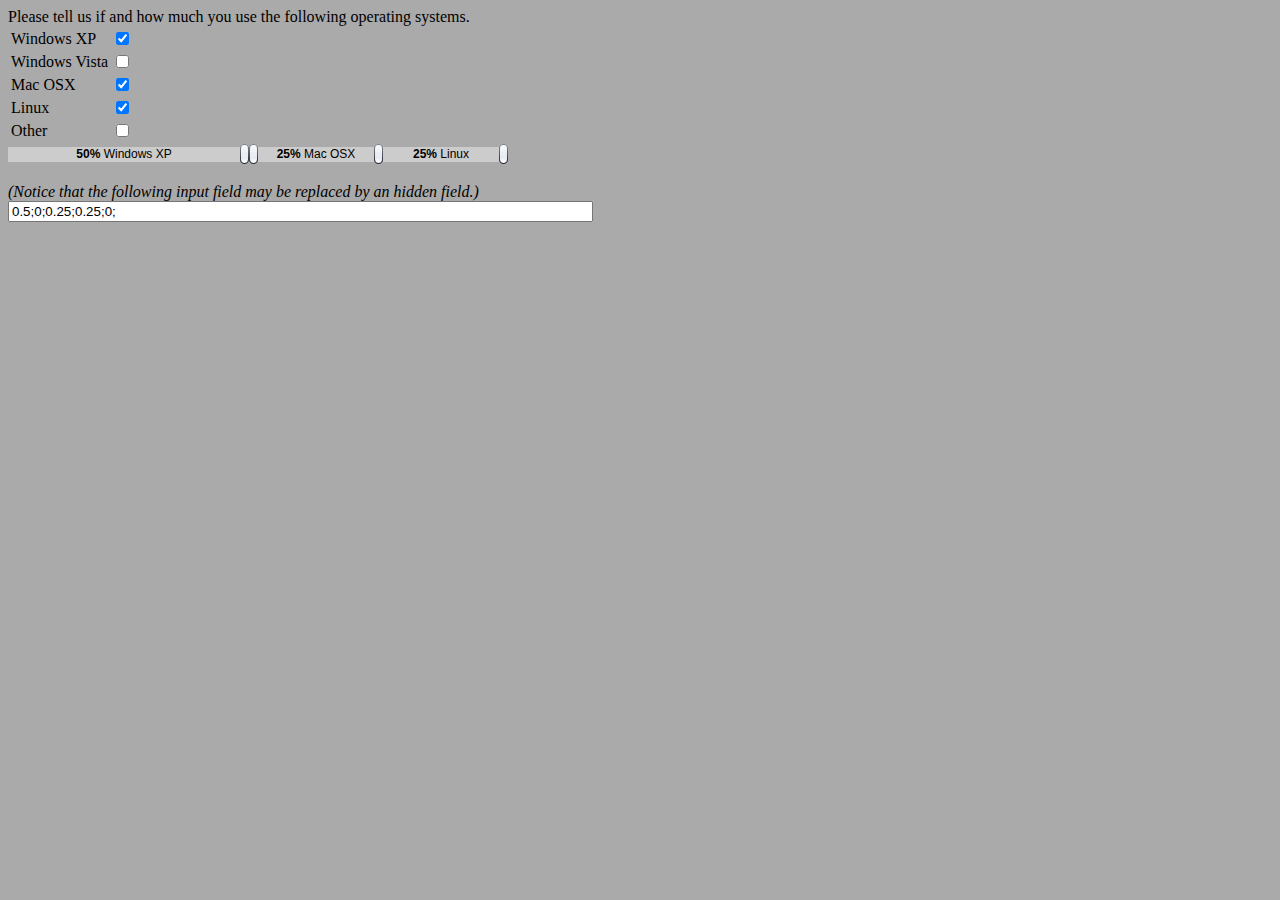
<file: 1-Beginners/Examples-2011/jsOpenSlidebar_1.0/index.htm>
<!--
jsOpenSliderbar 1.0
(c) by Mathias Krebs, mathias.krebs(at)gmail.com, 2008
license: LGPL
-->

<html>
<head>
<script language="JavaScript" src="browser.js" type="text/javascript"></script>
<script language="JavaScript" src="phpOpenSlidebar.js" type="text/javascript"></script>
<link rel='stylesheet' type='text/css' href='style.css'>
<script>
<!--
function libinit()
{
   // Define the labels of the sliders.
   labels      = ['Windows XP','Windows Vista','Mac OSX','Linux','Other'];
   // Create the object.
   // Parameters:
   // aObjectName    -> The string representation of the object name of the current object.
   // aCheckboxPanel -> Id of the div to put the checkboxes into.
   // aSliderPanel   -> Id of the div to put the sliderbar into.
   // aFormId        -> Name of the field to store the comma seperated result list into.
   // aFormName      -> Name of the form the element is placed in.
   // x              -> Left position of the slidebar.
   // y              -> Top position of the slidebar.
   // l              -> Length of the slidebar.
   // xSize          -> x size of the slider.
   // ySize          -> y size of the slider.
   aSlideBar   = new slideBar('aSlideBar','checkboxPanel','sliderPanel','hiddenField','sliderForm',labels,0,0,500,9,15);
   aSlideBar.initCheckboxes();
   aSlideBar.redrawAll();
}
-->
</script>
</head>

<body onload="libinit();" style='background-color:#aaaaaa;'>

<form action='' method='post' name='sliderForm'>
Please tell us if and how much you use the following operating systems.
<br>
<div style="position:relative;" id='checkboxPanel'></div>
<div style="position: relative;height: 22px;" id='sliderPanel'></div>
<br>
<i>(Notice that the following input field may be replaced by an hidden field.)</i><br>
<input name="hiddenField" value="0.5;0;0.25;0.25;0.0;" type="text" size='70'>
</form>

</body>
</html>
</file>
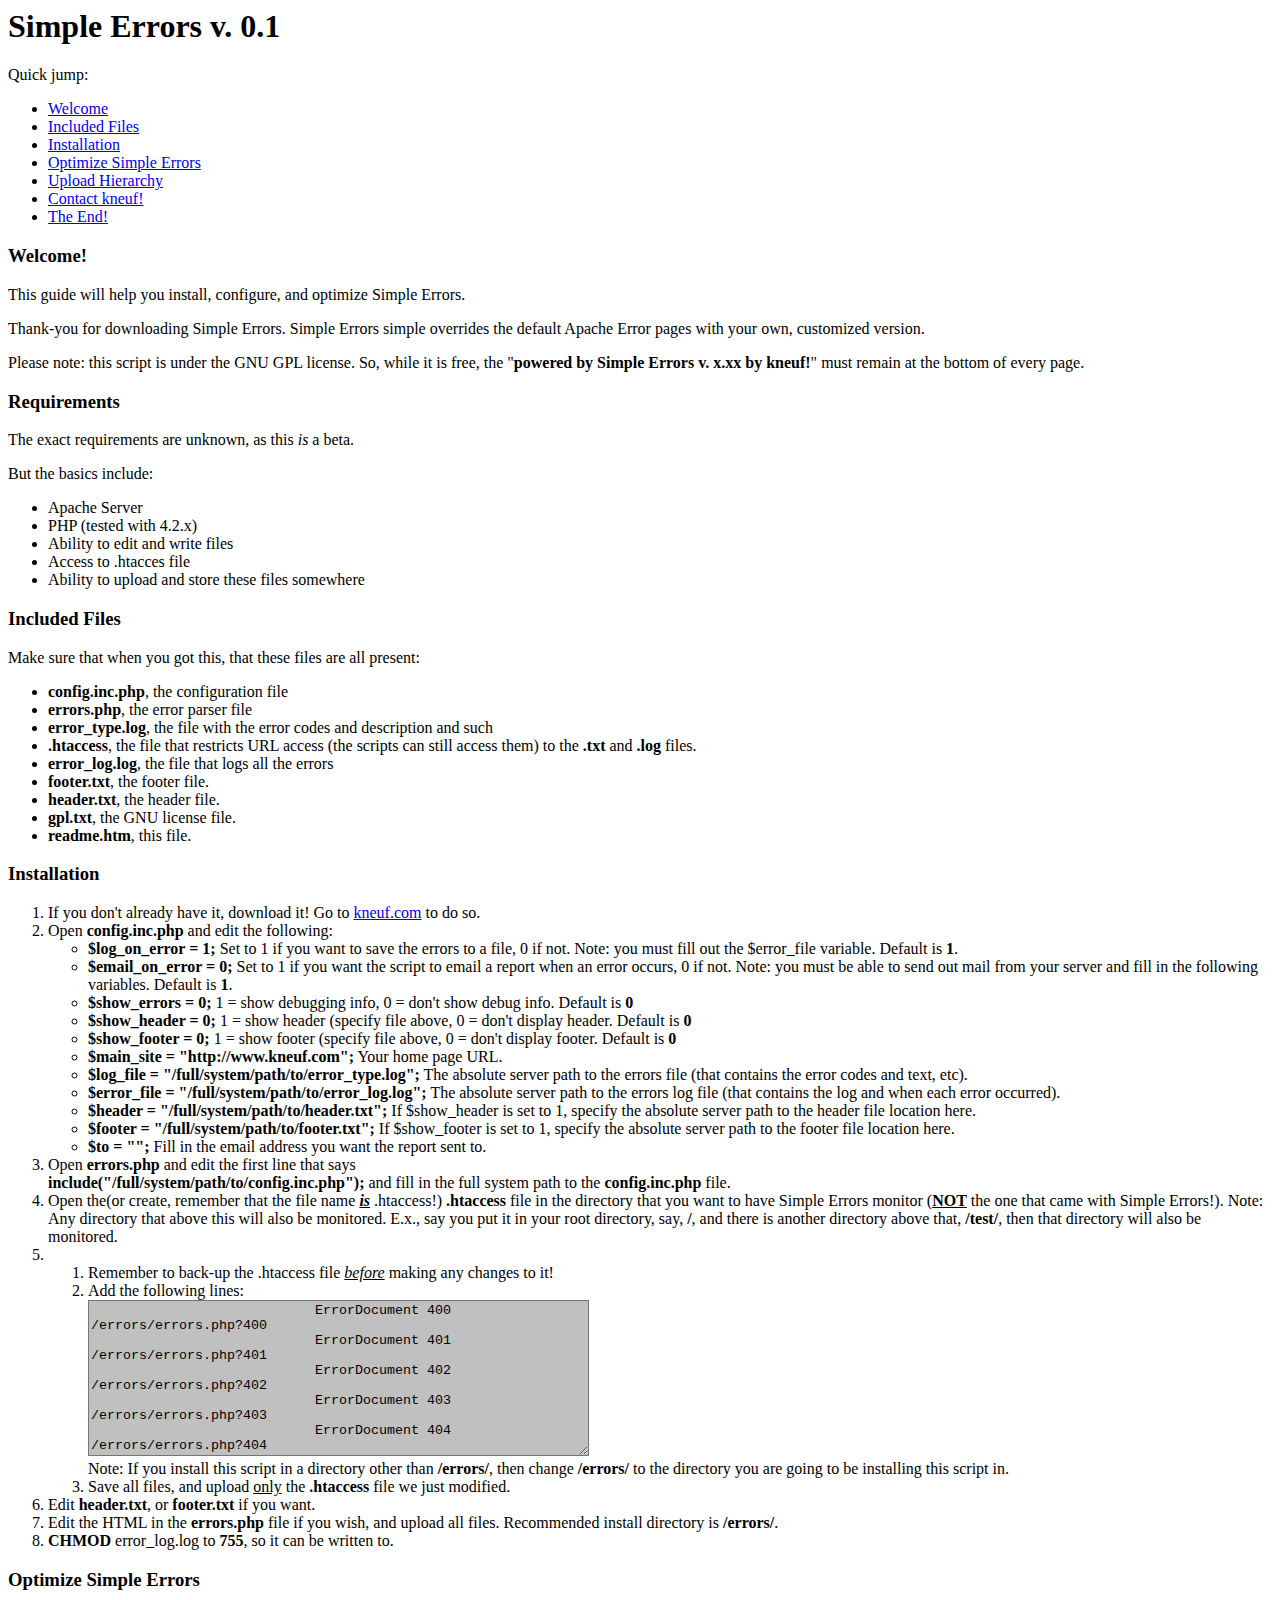
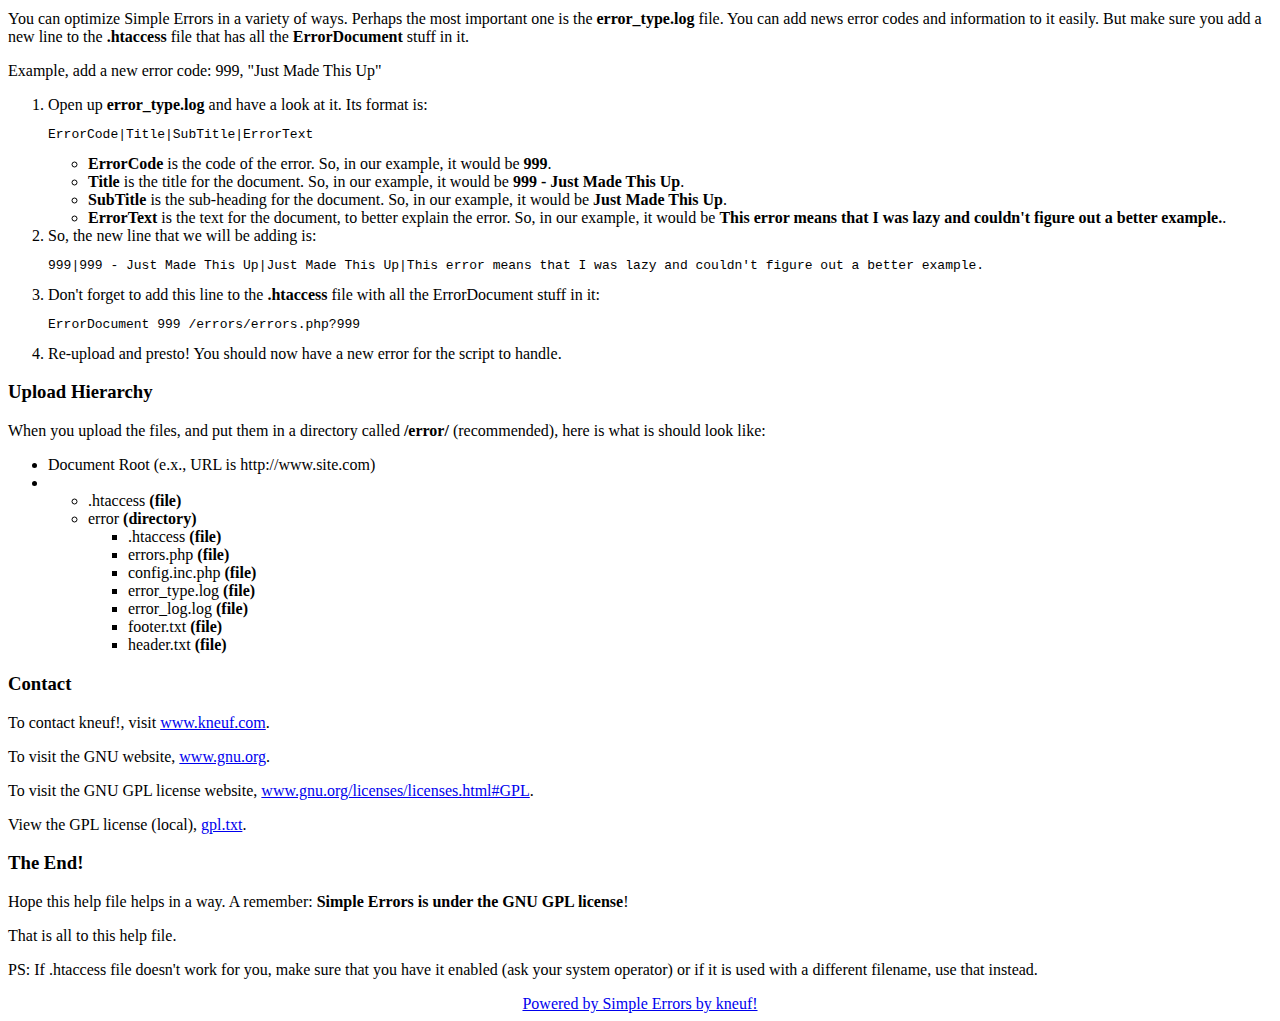
<file: 1-Beginners/Examples-2011/Simple Errors/readme.htm>
<!DOCTYPE html PUBLIC "-//W3C//DTD HTML 4.0 Transitional//EN">
<html>
  <head>
    <title>
      Simple Errors ReadMe
    </title>
  </head>
  <body bgcolor="white" text="black">
    <h1>Simple Errors v. 0.1</h1>
    <p>Quick jump:<br>
    </p>
    <ul>
      <li><a href="#welcome">Welcome</a></li>
      <li><a href="#includ">Included Files</a></li>
      <li><a href="#instal">Installation</a></li>
      <li><a href="#optim">Optimize Simple Errors</a></li>
      <li><a href="#more">Upload Hierarchy</a></li>
      <li><a href="#contact">Contact kneuf!</a></li>
      <li><a href="#theend">The End!</a></li>
    </ul>
    <h3><a name="welcome">Welcome!</a></h3>
    <p>This guide will help you install, configure, and optimize Simple Errors.</p>
    <p>Thank-you for downloading Simple Errors. Simple Errors simple overrides the default Apache Error pages with your own, customized version.</p>
    <p>Please note: this script is under the GNU GPL license. So, while it is free, the "<b>powered by Simple Errors v. x.xx by kneuf!</b>" must remain at the bottom of every page.</p>
    <h3>Requirements</h3>
    <p>The exact requirements are unknown, as this <i>is</i> a beta.</p>
      But the basics include: 
      <ul>
        <li>Apache Server</li>
        <li>PHP (tested with 4.2.x)</li>
        <li>Ability to edit and write files</li>
        <li>Access to .htacces file</li>
        <li>Ability to upload and store these files somewhere</li>
      </ul>
      <h3><a name="includ">Included Files</a></h3>
      <p>Make sure that when you got this, that these files are all present:<br>
      </p>
      <ul>
        <li><b>config.inc.php</b>, the configuration file</li>
        <li><b>errors.php</b>, the error parser file</li>
        <li><b>error_type.log</b>, the file with the error codes and description and such</li>
        <li><b>.htaccess</b>, the file that restricts URL access (the scripts can still access them) to the <b>.txt</b> and <b>.log</b> files.</li>
        <li><b>error_log.log</b>, the file that logs all the errors</li>
        <li><b>footer.txt</b>, the footer file.</li>
        <li><b>header.txt</b>, the header file.</li>
        <li><b>gpl.txt</b>, the GNU license file.</li>
        <li><b>readme.htm</b>, this file.</li>
      </ul>
      <h3><a name="instal">Installation</a></h3>
      <ol>
        <li>If you don't already have it, download it! Go to <a href="http://www.kneuf.com">kneuf.com</a> to do so.</li>
        <li>
          Open <b>config.inc.php</b> and edit the following: 
          <ul>
            <li><b>$log_on_error = 1;</b> Set to 1 if you want to save the errors to a file, 0 if not. Note: you must fill out the $error_file variable. Default is <b>1</b>.</li>
            <li><b>$email_on_error = 0;</b> Set to 1 if you want the script to email a report when an error occurs, 0 if not. Note: you must be able to send out mail from your server and fill in the
            following variables. Default is <b>1</b>.</li>
            <li><b>$show_errors = 0;</b> 1 = show debugging info, 0 = don't show debug info. Default is <b>0</b></li>
            <li><b>$show_header = 0;</b> 1 = show header (specify file above, 0 = don't display header. Default is <b>0</b></li>
            <li><b>$show_footer = 0;</b> 1 = show footer (specify file above, 0 = don't display footer. Default is <b>0</b></li>
            <li><b>$main_site = "http://www.kneuf.com";</b> Your home page URL.</li>
            <li><b>$log_file = "/full/system/path/to/error_type.log";</b> The absolute server path to the errors file (that contains the error codes and text, etc).</li>
            <li><b>$error_file = "/full/system/path/to/error_log.log";</b> The absolute server path to the errors log file (that contains the log and when each error occurred).</li>
            <li><b>$header = "/full/system/path/to/header.txt";</b> If $show_header is set to 1, specify the absolute server path to the header file location here.</li>
            <li><b>$footer = "/full/system/path/to/footer.txt";</b> If $show_footer is set to 1, specify the absolute server path to the footer file location here.</li>
            <li><b>$to = "";</b> Fill in the email address you want the report sent to.</li>
          </ul>
        </li>
        <li>Open <b>errors.php</b> and edit the first line that says<br>
         <b>include("/full/system/path/to/config.inc.php");</b> and fill in the full system path to the <b>config.inc.php</b> file.</li>
        <li>Open the(or create, remember that the file name <b><i><u>is</u></i></b> .htaccess!) <b>.htaccess</b> file in the directory that you want to have Simple Errors monitor (<b><u>NOT</u></b>
        the one that came with Simple Errors!). Note: Any directory that above this will also be monitored. E.x., say you put it in your root directory, say, <b>/</b>, and there is another directory
        above that, <b>/test/</b>, then that directory will also be monitored.</li>
        <li>
          <ol>
            <li>Remember to back-up the .htaccess file <i><u>before</u></i> making any changes to it!</li>
            <li>Add the following lines:<br>
             <textarea rows="10" cols="60" style="background-color:silver">
                            ErrorDocument 400 /errors/errors.php?400
                            ErrorDocument 401 /errors/errors.php?401
                            ErrorDocument 402 /errors/errors.php?402
                            ErrorDocument 403 /errors/errors.php?403
                            ErrorDocument 404 /errors/errors.php?404
                            ErrorDocument 500 /errors/errors.php?500
            </textarea><br>
             Note: If you install this script in a directory other than <b>/errors/</b>, then change <b>/errors/</b> to the directory you are going to be installing this script in.</li>
            <li>Save all files, and upload <u>only</u> the <b>.htaccess</b> file we just modified.</li>
          </ol>
        </li>
        <li>Edit <b>header.txt</b>, or <b>footer.txt</b> if you want.</li>
        <li>Edit the HTML in the <b>errors.php</b> file if you wish, and upload all files. Recommended install directory is <b>/errors/</b>.</li>
        <li><b>CHMOD</b> error_log.log to <b>755</b>, so it can be written to.</li>
      </ol>
      <h3><a name="optim">Optimize Simple Errors</a></h3>
      <p>You can optimize Simple Errors in a variety of ways. Perhaps the most important one is the <b>error_type.log</b> file. You can add news error codes and information to it easily. But make
      sure you add a new line to the <b>.htaccess</b> file that has all the <b>ErrorDocument</b> stuff in it.</p>
            Example, add a new error code: 999, "Just Made This Up" 
        <ol>
          <li>
            Open up <b>error_type.log</b> and have a look at it. Its format is:<br>
<pre>
ErrorCode|Title|SubTitle|ErrorText
</pre>
            <ul>
              <li><b>ErrorCode</b> is the code of the error. So, in our example, it would be <b>999</b>.</li>
              <li><b>Title</b> is the title for the document. So, in our example, it would be <b>999 - Just Made This Up</b>.</li>
              <li><b>SubTitle</b> is the sub-heading for the document. So, in our example, it would be <b>Just Made This Up</b>.</li>
              <li><b>ErrorText</b> is the text for the document, to better explain the error. So, in our example, it would be <b>This error means that I was lazy and couldn't figure out a better
              example.</b>.</li>
            </ul>
          </li>
          <li>
            So, the new line that we will be adding is:<br>
<pre>
999|999 - Just Made This Up|Just Made This Up|This error means that I was lazy and couldn't figure out a better example.
</pre>
          </li>
          <li>
            Don't forget to add this line to the <b>.htaccess</b> file with all the ErrorDocument stuff in it:<br>
<pre>
ErrorDocument 999 /errors/errors.php?999
</pre>
          </li>
          <li>Re-upload and presto! You should now have a new error for the script to handle.</li>
          </ol>
            <h3><a name="more">Upload Hierarchy</a></h3>
            <p>When you upload the files, and put them in a directory called <b>/error/</b> (recommended), here is what is should look like:</p>
            <ul>
              <li>Document Root (e.x., URL is http://www.site.com)</li>
              <li>
                <ul>
                  <li>.htaccess <b>(file)</b></li>
                  <li>error <b>(directory)</b>
                    <ul>
                      <li>.htaccess <b>(file)</b></li>
                      <li>errors.php <b>(file)</b></li>
                      <li>config.inc.php <b>(file)</b></li>
                      <li>error_type.log <b>(file)</b></li>
                      <li>error_log.log <b>(file)</b></li>
                      <li>footer.txt <b>(file)</b></li>
                      <li>header.txt <b>(file)</b></li>
                    </ul>
                  </li>
                </ul>
              </li>
            </ul>
            <h3><a name="contact">Contact</a></h3>
            <p>To contact kneuf!, visit <a href="http://www.kneuf.com">www.kneuf.com</a>.
			<p>To visit the GNU website, <a href="http://www.gnu.org">www.gnu.org</a>.
			<p>To visit the GNU GPL license website, <a href="http://www.gnu.org/licenses/licenses.html#GPL">www.gnu.org/licenses/licenses.html#GPL</a>.
			<p>View the GPL license (local), <a href="gpl.txt">gpl.txt</a>.
            <h3><a name="theend">The End!</a></h3>
            <p>Hope this help file helps in a way. A remember: <b>Simple Errors is under the GNU GPL license</b>!
            <p>That is all to this help file.
			<P>PS: If .htaccess file doesn't work for you, make sure that you have it enabled (ask your system operator) or if it is used with a different filename, use that instead. 
            <center>
              <a href="http://www.kneuf.com" title="Powered by Simple Errors by kneuf!">Powered by Simple Errors by kneuf!</a>
            </center>
          </li>
        </ul>
      </blockquote>
    </blockquote>
  </body>
</html>
</file>
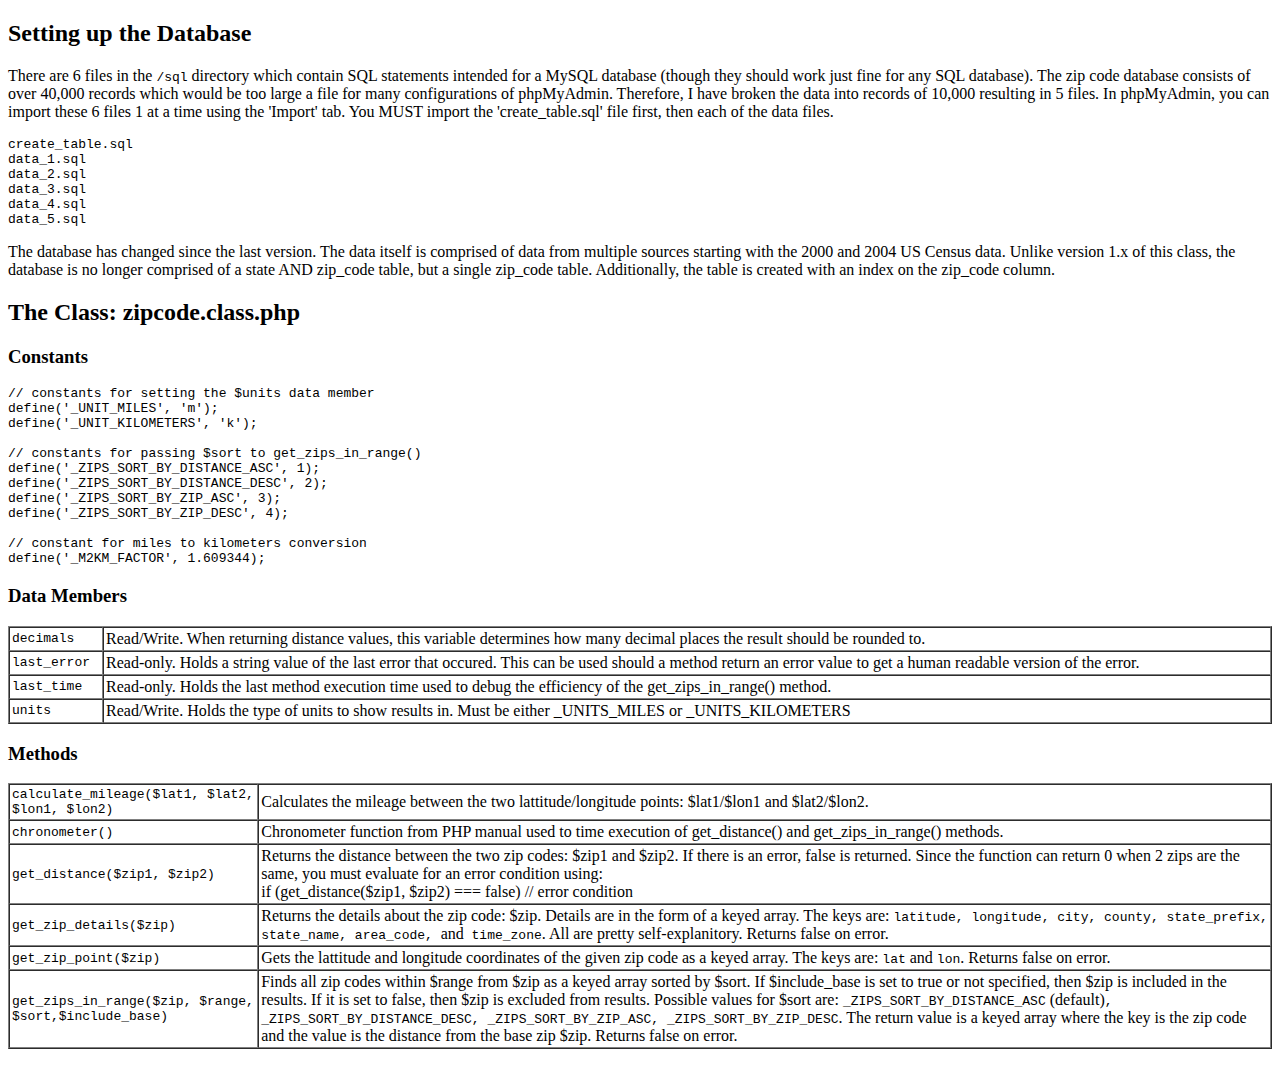
<file: 1-Beginners/Examples-2011/zipcode-1.2.0/readme.html>
<!DOCTYPE html PUBLIC "-//W3C//DTD XHTML 1.0 Transitional//EN" "http://www.w3.org/TR/xhtml1/DTD/xhtml1-transitional.dtd">
<html xmlns="http://www.w3.org/1999/xhtml">

<head>
  <meta content="text/html; charset=ISO-8859-1" http-equiv="content-type" />

  
  <title>PHP Zip Code Range and Distance</title>

</head>

<body>
<h2>Setting up the Database</h2>
<p>There are 6 files in the <span style="font-family: monospace;">/sql</span>
directory which contain SQL statements intended for a MySQL database
(though they should work just fine for any SQL database). The zip code
database consists of over 40,000 records which would be too large a
file for many configurations of phpMyAdmin. Therefore, I have broken
the data into records of 10,000 resulting in 5 files. In phpMyAdmin,
you can import these 6 files 1 at a time using the 'Import' tab. You
MUST import the 'create_table.sql' file first, then each of the data
files.</p>
<p><span style="font-family: monospace;">create_table.sql</span><br style="font-family: monospace;" />
<span style="font-family: monospace;">data_1.sql</span><br style="font-family: monospace;" />
<span style="font-family: monospace;">data_2.sql</span><br style="font-family: monospace;" />
<span style="font-family: monospace;">data_3.sql</span><br style="font-family: monospace;" />
<span style="font-family: monospace;">data_4.sql</span><br style="font-family: monospace;" />
<span style="font-family: monospace;">data_5.sql</span></p>
<p>The database has changed since the last version. The data itself is
comprised of data from multiple sources starting with the 2000 and 2004
US Census data. Unlike version 1.x of this class, the database is no
longer comprised of a state AND zip_code table, but a single zip_code
table. Additionally, the table is created with an index on the zip_code
column.</p>
<h2>The Class: zipcode.class.php<br />
</h2>
<h3>Constants</h3>
<pre>// constants for setting the $units data member<br />define('_UNIT_MILES', 'm');<br />define('_UNIT_KILOMETERS', 'k');<br /><br />// constants for passing $sort to get_zips_in_range()<br />define('_ZIPS_SORT_BY_DISTANCE_ASC', 1);<br />define('_ZIPS_SORT_BY_DISTANCE_DESC', 2);<br />define('_ZIPS_SORT_BY_ZIP_ASC', 3);<br />define('_ZIPS_SORT_BY_ZIP_DESC', 4);<br /><br />// constant for miles to kilometers conversion<br />define('_M2KM_FACTOR', 1.609344);</pre>
<h3>Data Members</h3>
<table style="text-align: left; width: 100%;" border="1" cellpadding="2" cellspacing="0">
  <tbody>
    <tr>
      <td style="font-family: monospace;">decimals</td>
      <td>Read/Write. When returning distance values, this variable determines how many decimal places the result should be rounded to.</td>
    </tr>
    <tr>
      <td style="font-family: monospace;">last_error</td>
      <td>Read-only. Holds a string value of the last error that
occured. This can be used should a method return an error value to get
a human readable version of the error.&nbsp;</td>
    </tr>
    <tr>
      <td style="font-family: monospace;">last_time</td>
      <td>Read-only. Holds the last method execution time used to debug the efficiency of the get_zips_in_range() method.</td>
    </tr>
    <tr>
      <td style="font-family: monospace;">units</td>
      <td>Read/Write. Holds the type of units to show results in. Must be either _UNITS_MILES or _UNITS_KILOMETERS</td>
    </tr>
  </tbody>
</table>
<h3>Methods</h3>
<table style="text-align: left; width: 100%;" border="1" cellpadding="2" cellspacing="0">
  <tbody>
    <tr>
      <td style="font-family: monospace;">calculate_mileage($lat1, $lat2, $lon1, $lon2)</td>
      <td>Calculates the mileage between the two lattitude/longitude points: $lat1/$lon1 and $lat2/$lon2.</td>
    </tr>
    <tr>
      <td style="font-family: monospace;">chronometer()</td>
      <td>Chronometer function from PHP manual used to time execution of get_distance() and get_zips_in_range() methods.</td>
    </tr>
    <tr>
      <td style="font-family: monospace;">get_distance($zip1, $zip2)</td>
      <td>Returns the distance between the two zip codes: $zip1 and
$zip2. If there is an error, false is returned. Since the function can
return 0 when 2 zips are the same, you must evaluate for an error
condition using:<br />
if (get_distance($zip1, $zip2) === false) // error condition</td>
    </tr>
    <tr>
      <td style="font-family: monospace;">get_zip_details($zip)</td>
      <td>Returns the details about the zip code: $zip. Details are in the form of a keyed array. The keys are: <span style="font-family: monospace;">latitude, longitude, city, county, state_prefix, state_name, area_code, </span>and<span style="font-family: monospace;"> time_zone</span>. All are pretty self-explanitory. Returns false on error.</td>
    </tr>
    <tr>
      <td style="font-family: monospace;">get_zip_point($zip)</td>
      <td>Gets the lattitude and longitude coordinates of the given zip code as a keyed array. The keys are: <span style="font-family: monospace;">lat</span> and <span style="font-family: monospace;">lon</span>. Returns false on error.</td>
    </tr>
    <tr>
      <td style="font-family: monospace;">get_zips_in_range($zip, $range, $sort,$include_base)</td>
      <td>Finds all zip codes within $range from $zip as a keyed array
sorted by $sort. If $include_base is set to true or not specified, then
$zip is included in the results. If it is set to false, then $zip is
excluded from results. Possible values for $sort are: <span style="font-family: monospace;">_ZIPS_SORT_BY_DISTANCE_ASC</span> (default)<span style="font-family: monospace;">, _ZIPS_SORT_BY_DISTANCE_DESC, _ZIPS_SORT_BY_ZIP_ASC, _ZIPS_SORT_BY_ZIP_DESC</span>.
The return value is a keyed array where the key is the zip code and the
value is the distance from the base zip $zip. Returns false on error.</td>
    </tr>
  </tbody>
</table>
<br />
</body>

</html>
</file>
<file: 1-Beginners/Examples-2011/jsOpenSlidebar_1.0/style.css>
.slider
{
   position:absolute;
   width:9px;
   height:20px;
   padding:0px 0px 0px 0px;
   background-image:url(slider.gif);
   cursor: pointer;
}

.colorField
{
   font-size: 12px;
   font-family: Arial, Helvetica, Sans-Serif;
   color: #000000;
   background-color: #CCCCCC;
   text-align:center;
   padding:0px 0px 0px 0px;
   position:absolute;
   overflow:hidden;
}
</file>
